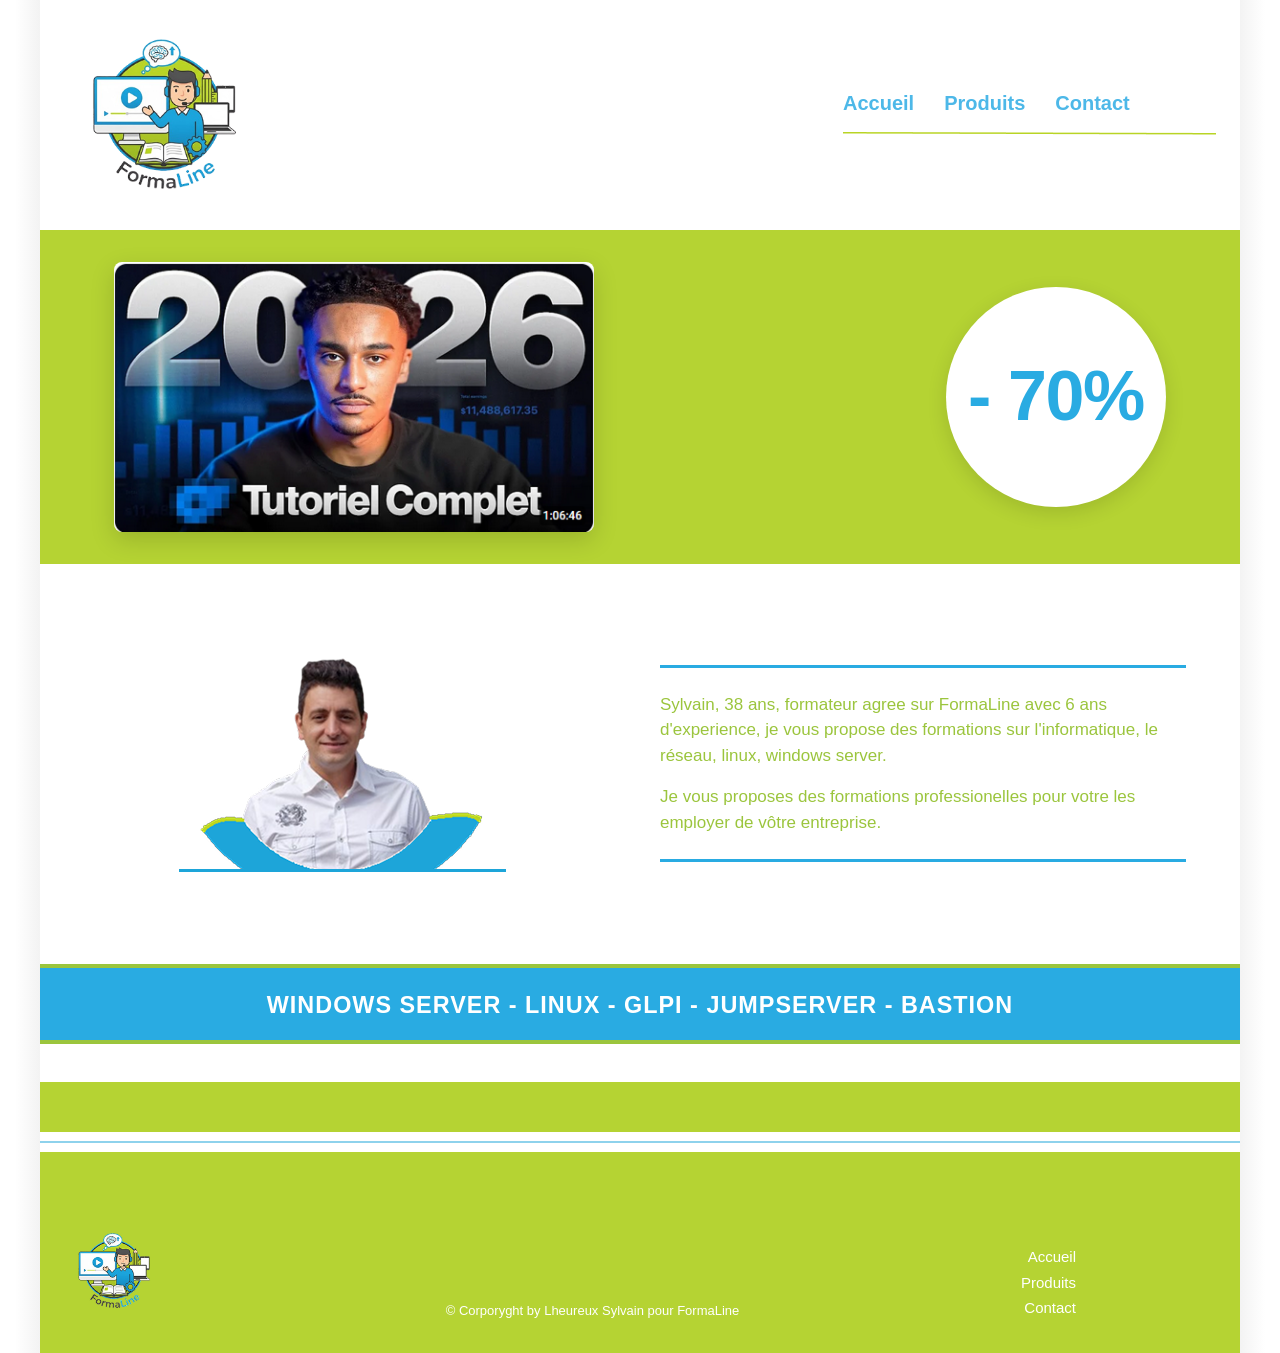
<file: index.html>
<!DOCTYPE html>
<html lang="fr">
  <head>
    <meta charset="UTF-8" />
    <meta name="viewport" content="width=device-width, initial-scale=1.0" />
    <title>FormaLine — Accueil</title>
    <link rel="stylesheet" href="css/acceuil.css" />
        <link rel="icon" type="image/x-icon" href="images/logo.ico" />
  </head>
  <body>
    <div class="page">
    <header class="entete-site">
      <a class="logo" href="acceuil.html"
        ><img src="images/logo.png" alt="FormaLine logo: cartoon instructor in blue shirt pointing at video player with open book, building, and brain icon, representing online learning platform"
      /></a>
      <nav aria-label="Navigation principale">
        <ul class="navigation">
          <li><a href="index.html">Accueil</a></li>
          <li><a href="produits.html">Produits</a></li>
          <li><a href="contact.html">Contact</a></li>
        </ul>
        <img id="line-39" src="images/Line-39.png" alt="Line-39"/>
      </nav>
    </header>

    <section class="promotion" aria-label="Promotion">
      <div class="promotion-interne">
        <div class="promotion-image">
          <img
            src="images/Capture d'écran 2026-03-11 143856 1.png"
            alt="Aperçu vidéo — Tutoriel complet 2026"
          />
        </div>
        <div class="promotion-contenu">
          <div class="cercle-promotion">
            <span>- 70%</span>
          </div>
        </div>
      </div>
    </section>

    <section class="apropos" aria-labelledby="titre-apropos">
      <h2 id="titre-apropos" class="cache-visuellement">Formateur</h2>
      <div class="conteneur-photo">
        <img
          src="images/image-removebg-preview 1.png"
          alt="Portrait du formateur Sylvain"
        />

      </div>
      <div class="texte-apropos">
        <p>
          Sylvain, 38 ans, formateur agree sur FormaLine avec 6 ans
          d'experience, je vous propose des formations sur l'informatique, le
          réseau, linux, windows server.
        </p>
        <p>
          Je vous proposes des formations professionelles pour votre les
          employer de vôtre entreprise.
        </p>
      </div>
    </section>

    <div class="barre-competences">
      <h3>Windows Server - Linux - GLPI - Jumpserver - Bastion</h3>
    </div>
<div class="space"></div>
    <footer class="pied-page">
      <img class="trait" src="images/trait2.png" alt="trait"/>
      <div class="pied-page-interne">
        <a id="marque-pied" class="marque-pied" href="acceuil.html"
          ><img src="images/logo-footer.png" alt="FormaLine"
        /></a>
                <p class="copyright-pied">
          © Corporyght by Lheureux Sylvain pour FormaLine
        </p>
        <ul class="navigation-pied">
          <li><a href="acceuil.html">Accueil</a></li>
          <li><a href="produits.html">Produits</a></li>
          <li><a href="contact.html">Contact</a></li>
        </ul>
      </div>
    </footer>
    </div>
  </body>
</html>
</file>
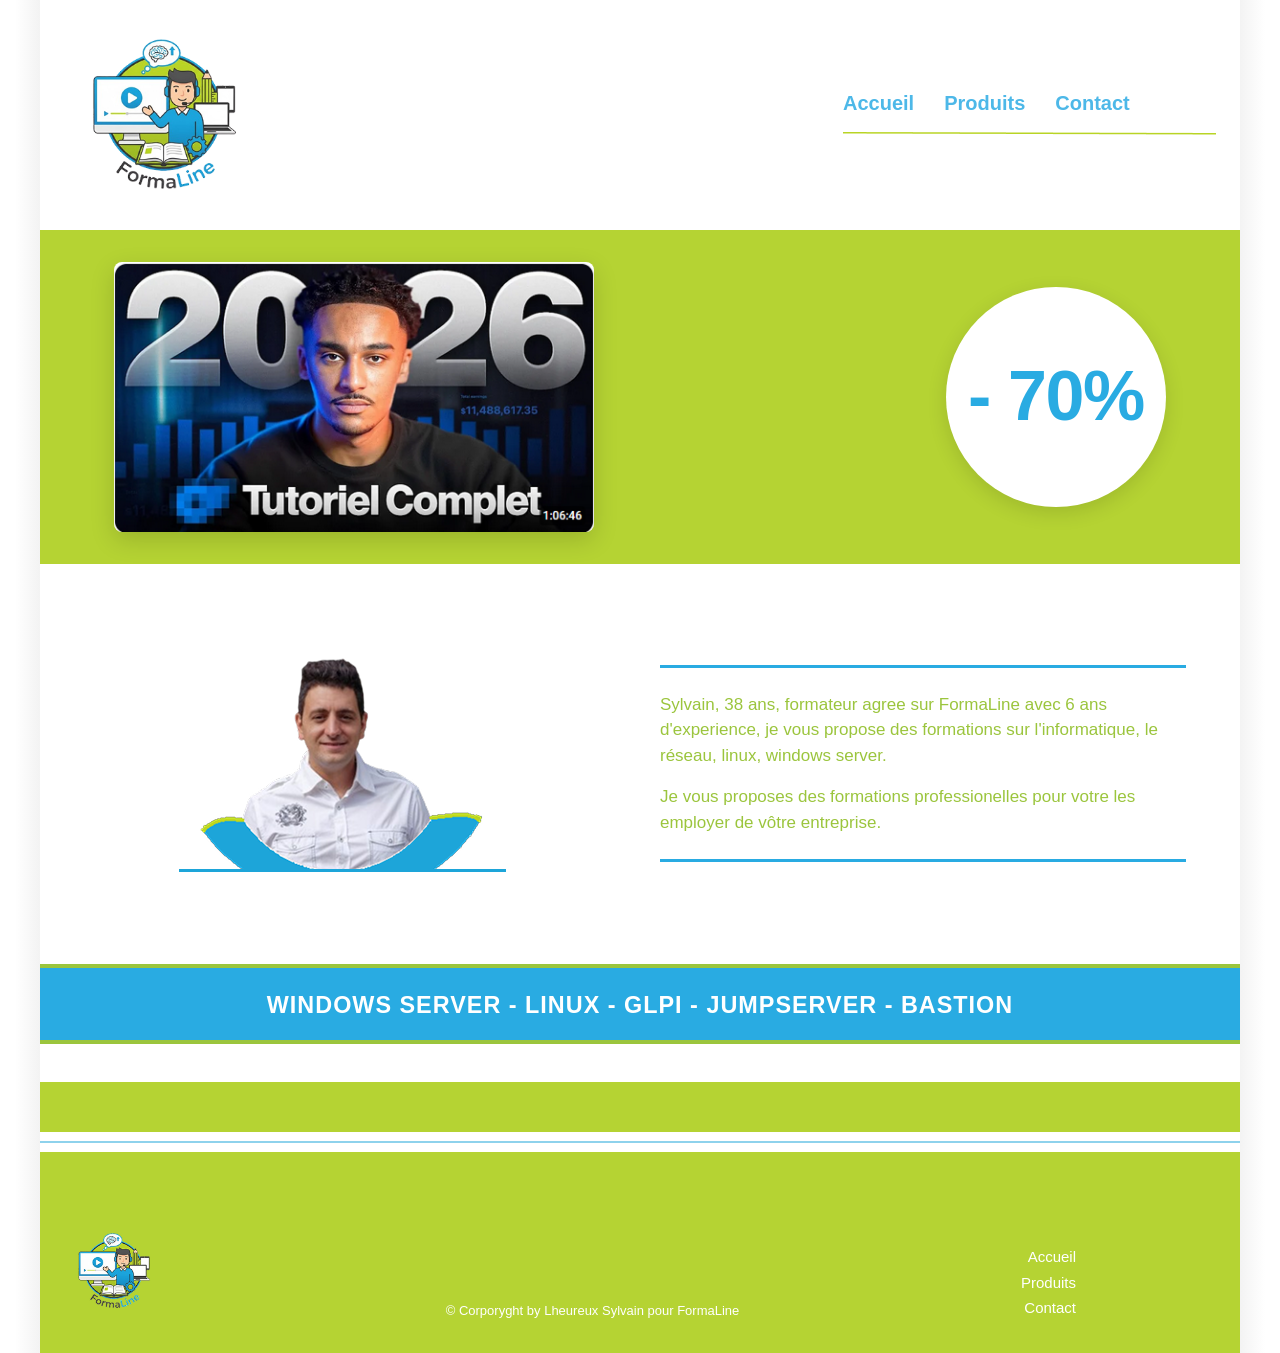
<file: acceuil.html>
<!DOCTYPE html>
<html lang="fr">
  <head>
    <meta charset="UTF-8" />
    <meta name="viewport" content="width=device-width, initial-scale=1.0" />
    <title>FormaLine — Accueil</title>
    <link rel="stylesheet" href="css/acceuil.css" />
        <link rel="icon" type="image/x-icon" href="images/logo.ico" />
  </head>
  <body>
    <div class="page">
    <header class="entete-site">
      <a class="logo" href="acceuil.html"
        ><img src="images/logo.png" alt="FormaLine logo: cartoon instructor in blue shirt pointing at video player with open book, building, and brain icon, representing online learning platform"
      /></a>
      <nav aria-label="Navigation principale">
        <ul class="navigation">
          <li><a href="acceuil.html">Accueil</a></li>
          <li><a href="produits.html">Produits</a></li>
          <li><a href="contact.html">Contact</a></li>
        </ul>
        <img id="line-39" src="images/Line-39.png" alt="Line-39"/>
      </nav>
    </header>

    <section class="promotion" aria-label="Promotion">
      <div class="promotion-interne">
        <div class="promotion-image">
          <img
            src="images/Capture d'écran 2026-03-11 143856 1.png"
            alt="Aperçu vidéo — Tutoriel complet 2026"
          />
        </div>
        <div class="promotion-contenu">
          <div class="cercle-promotion">
            <span>- 70%</span>
          </div>
        </div>
      </div>
    </section>

    <section class="apropos" aria-labelledby="titre-apropos">
      <h2 id="titre-apropos" class="cache-visuellement">Formateur</h2>
      <div class="conteneur-photo">
        <img
          src="images/image-removebg-preview 1.png"
          alt="Portrait du formateur Sylvain"
        />

      </div>
      <div class="texte-apropos">
        <p>
          Sylvain, 38 ans, formateur agree sur FormaLine avec 6 ans
          d'experience, je vous propose des formations sur l'informatique, le
          réseau, linux, windows server.
        </p>
        <p>
          Je vous proposes des formations professionelles pour votre les
          employer de vôtre entreprise.
        </p>
      </div>
    </section>

    <div class="barre-competences">
      <h3>Windows Server - Linux - GLPI - Jumpserver - Bastion</h3>
    </div>
<div class="space"></div>
    <footer class="pied-page">
      <img class="trait" src="images/trait2.png" alt="trait"/>
      <div class="pied-page-interne">
        <a class="marque-pied" href="acceuil.html"
          ><img src="images/logo-footer.png" alt="FormaLine"
        /></a>
                <p class="copyright-pied">
          © Corporyght by Lheureux Sylvain pour FormaLine
        </p>
        <ul class="navigation-pied">
          <li><a href="acceuil.html">Accueil</a></li>
          <li><a href="produits.html">Produits</a></li>
          <li><a href="contact.html">Contact</a></li>
        </ul>
      </div>
    </footer>
    </div>
  </body>
</html>
</file>
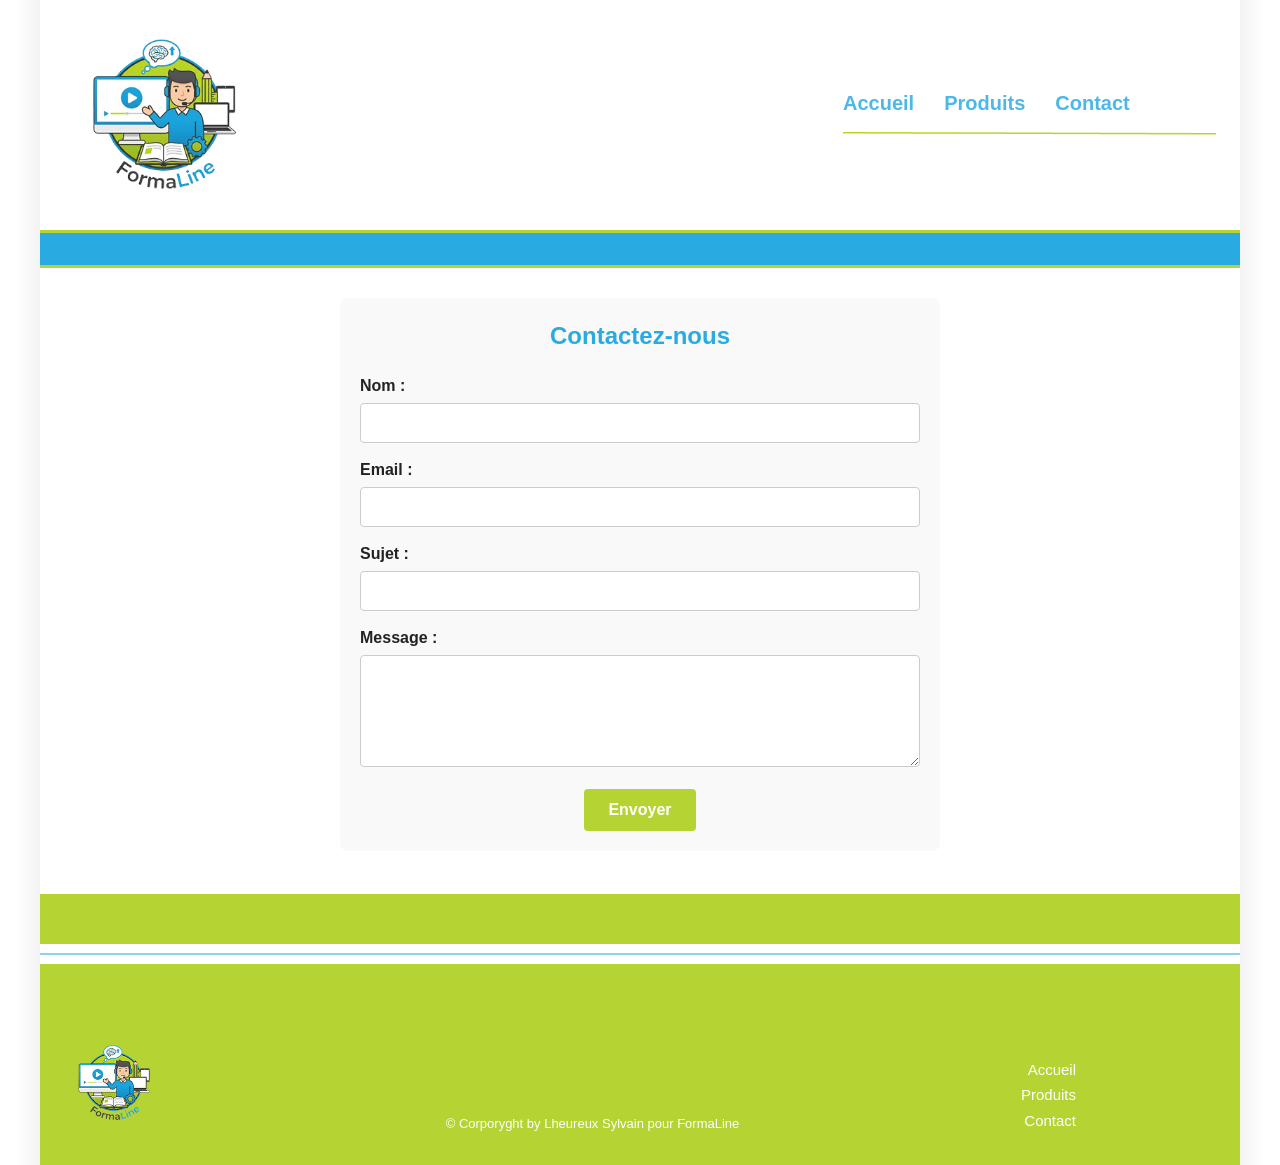
<file: contact.html>
<!DOCTYPE html>
<html lang="fr">
  <head>
    <meta charset="UTF-8" />
    <meta name="viewport" content="width=device-width, initial-scale=1.0" />
    <title>FormaLine — Contact</title>
    <link rel="stylesheet" href="css/contact.css" />
        <link rel="icon" type="image/x-icon" href="images/logo.ico" />
  </head>
  <body>
    <div class="page">
      <header class="entete-site">
        <a class="logo" href="acceuil.html"
        ><img src="images/logo.png" alt="FormaLine"
      /></a>
      <nav aria-label="Navigation principale">
        <ul class="navigation">
          <li><a href="index.html">Accueil</a></li>
          <li><a href="produits.html">Produits</a></li>
          <li><a href="contact.html">Contact</a></li>
        </ul>
        <img id="line-39" src="images/Line-39.png" alt="Line-39"/>
      </nav>
      </header>

      <div class="separateur" aria-hidden="true">
        <div class="separateur-bleu"></div>
      </div>

      <main class="contenu-principal">
        <form class="formulaire-contact" action="contact2.html" method="get">
          <h2>Contactez-nous</h2>
          <div class="champ-formulaire">
            <label for="nom">Nom :</label>
            <input type="text" id="nom" name="nom" required>
          </div>
          <div class="champ-formulaire">
            <label for="email">Email :</label>
            <input type="email" id="email" name="email" required>
          </div>
          <div class="champ-formulaire">
            <label for="sujet">Sujet :</label>
            <input type="text" id="sujet" name="sujet" required>
          </div>
          <div class="champ-formulaire">
            <label for="message">Message :</label>
            <textarea id="message" name="message" rows="5" required></textarea>
          </div>
          <button type="submit"  class="btn-envoyer">Envoyer</button>
        </form>
      </main>
      <div class="separateur" aria-hidden="true">
      </div>

    <footer class="pied-page">
      <img class="trait" src="images/trait2.png" alt="trait"/>
      <div class="pied-page-interne">
        <a class="marque-pied" href="acceuil.html"
          ><img src="images/logo-footer.png" alt="FormaLine"
        /></a>
                <p class="copyright-pied">
          © Corporyght by Lheureux Sylvain pour FormaLine
        </p>
        <ul class="navigation-pied">
          <li><a href="acceuil.html">Accueil</a></li>
          <li><a href="produits.html">Produits</a></li>
          <li><a href="contact.html">Contact</a></li>
        </ul>
      </div>
    </footer>
    </div>
  </body>
</html>
</file>
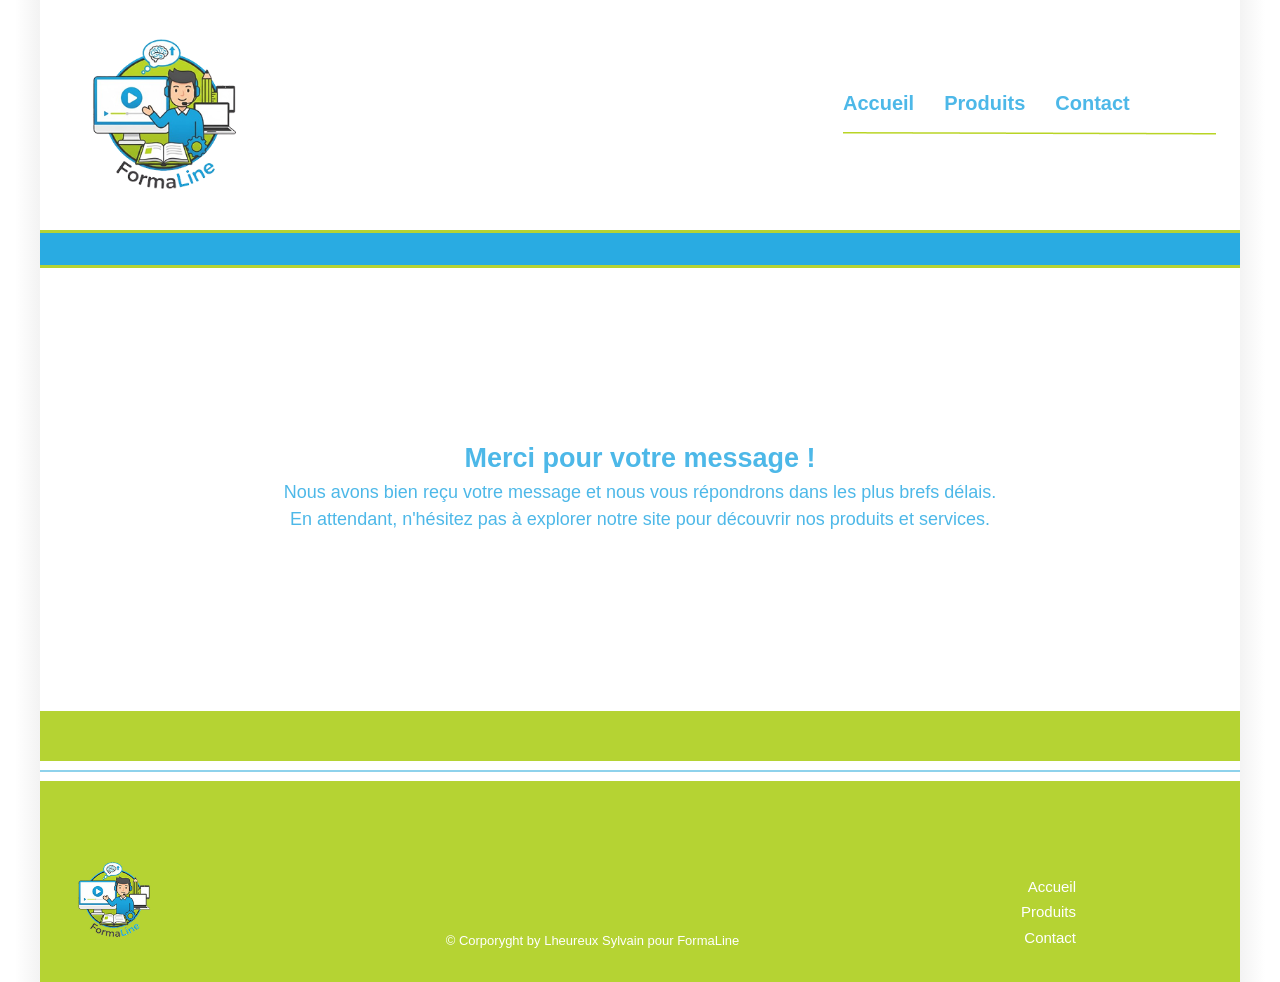
<file: contact2.html>
<!DOCTYPE html>
<html lang="fr">
  <head>
    <meta charset="UTF-8" />
    <meta name="viewport" content="width=device-width, initial-scale=1.0" />
    <title>FormaLine — Contact</title>
    <link rel="stylesheet" href="css/contact2.css" />
    <link rel="icon" type="image/x-icon" href="images/logo.ico" />
  </head>
  <body>
    <div class="page">
      <header class="entete-site">
        <a class="logo" href="acceuil.html"
        ><img src="images/logo.png" alt="FormaLine"
      /></a>
      <nav aria-label="Navigation principale">
        <ul class="navigation">
          <li><a href="index.html">Accueil</a></li>
          <li><a href="produits.html">Produits</a></li>
          <li><a href="contact.html">Contact</a></li>
        </ul>
        <img id="line-39" src="images/Line-39.png" alt="Line-39"/>
      </nav>
      </header>

      <div class="separateur" aria-hidden="true">
        <div class="separateur-bleu"></div>
      </div>

      <main class="contenu-principal">
        <div class="message-confirmation">
        <h2>Merci pour votre message !</h2>
        <p>Nous avons bien reçu votre message et nous vous répondrons dans les plus brefs délais.</p>
        <p>En attendant, n'hésitez pas à explorer notre site pour découvrir nos produits et services.</p>
      </main>
    
      <div class="separateur" aria-hidden="true">
      </div>

    <footer class="pied-page">
      <img class="trait" src="images/trait2.png" alt="trait"/>
      <div class="pied-page-interne">
        <a class="marque-pied" href="acceuil.html"
          ><img src="images/logo-footer.png" alt="FormaLine"
        /></a>
                <p class="copyright-pied">
          © Corporyght by Lheureux Sylvain pour FormaLine
        </p>
        <ul class="navigation-pied">
          <li><a href="acceuil.html">Accueil</a></li>
          <li><a href="produits.html">Produits</a></li>
          <li><a href="contact.html">Contact</a></li>
        </ul>
      </div>
    </footer>
    </div>
  </body>
</html>
</file>
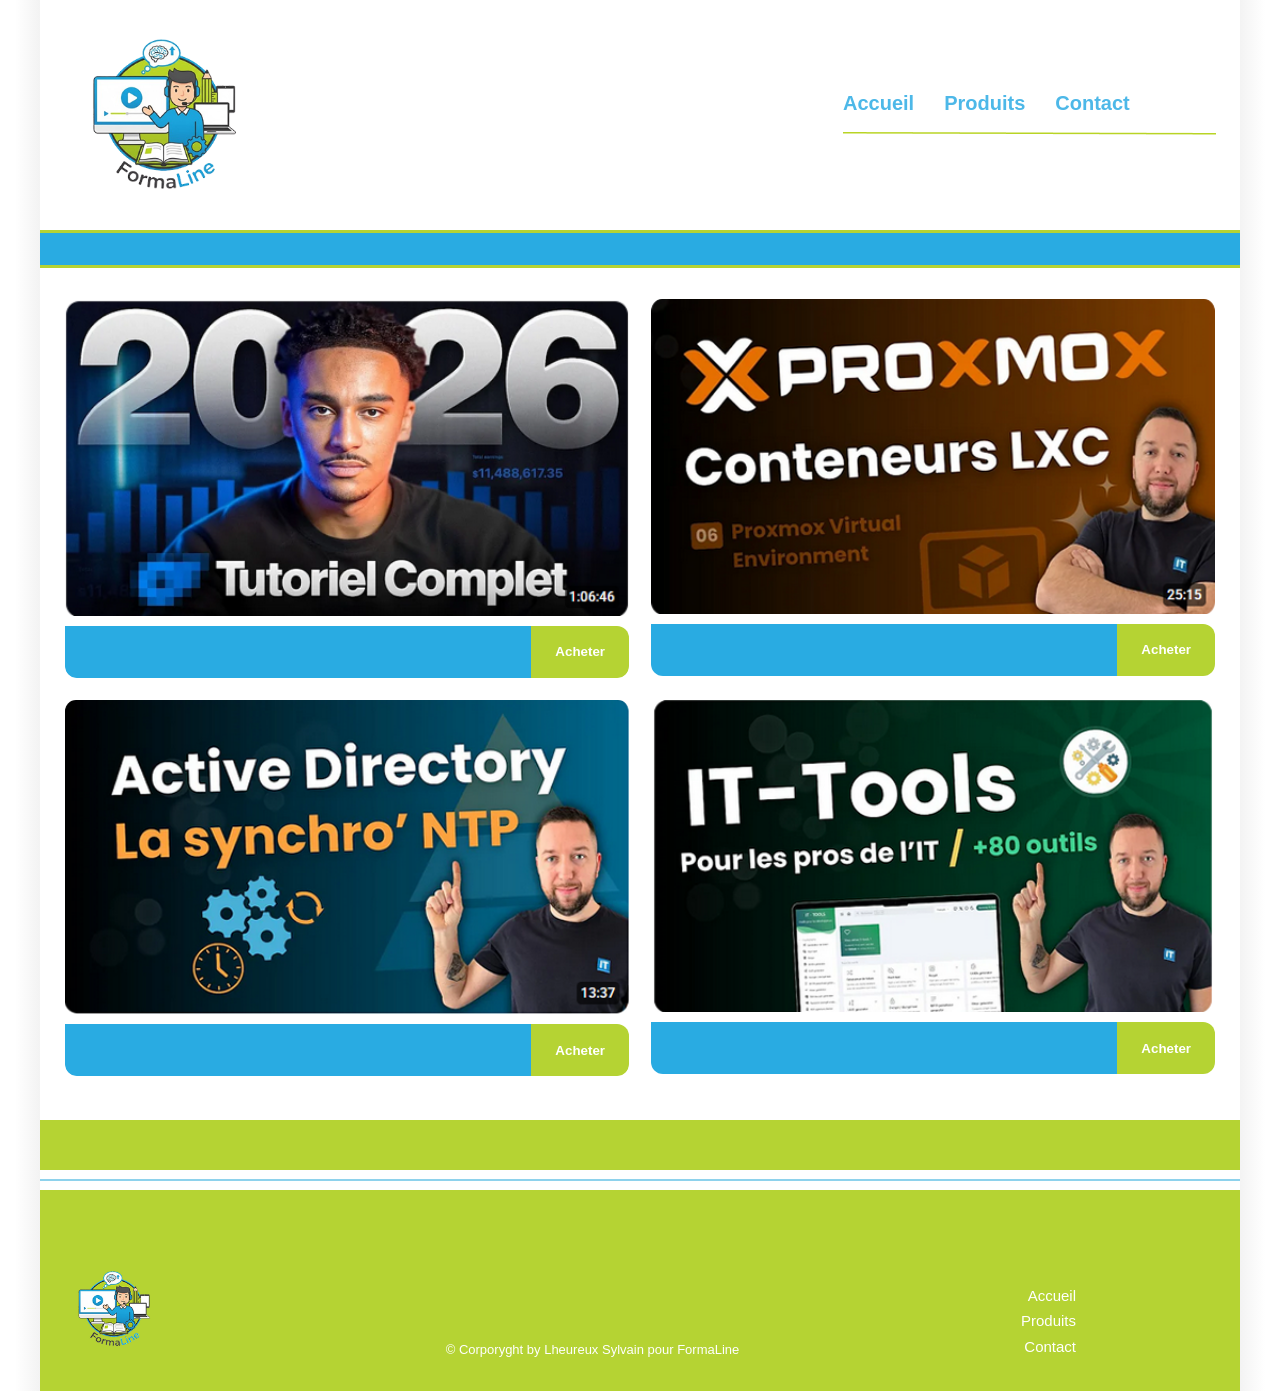
<file: produits.html>
﻿<!DOCTYPE html>
<html lang="fr">
  <head>
    <meta charset="UTF-8" />
    <meta name="viewport" content="width=device-width, initial-scale=1.0" />
    <title>FormaLine — Produits</title>
    <link rel="stylesheet" href="css/produits.css" />
        <link rel="icon" type="image/x-icon" href="images/logo.ico" />
  </head>
  <body>
    <div class="page">
      <header class="entete-site">
        <a class="logo" href="acceuil.html">
          <img src="images/logo.png" alt="FormaLine" />
    </a>
      <nav aria-label="Navigation principale">
        <ul class="navigation">
          <li><a href="index.html">Accueil</a></li>
          <li><a href="produits.html">Produits</a></li>
          <li><a href="contact.html">Contact</a></li>
        </ul>
        <img id="line-39" src="images/Line-39.png" alt="Line-39" />
      </nav>
      </header>

      <div class="separateur" aria-hidden="true">
        <div class="separateur-bleu"></div>
      </div>

      <main class="contenu-principal">
        <div class="grille-produits">
          <article class="carte-produit">
            <div class="image-produit">
              <img
                src="images/Capture d'écran 2026-03-11 143856 1.png"
                alt="Formation — Tutoriel complet 2026"
              />
            </div>
            <div class="barre-carte">
              <div class="barre-bleue" aria-hidden="true"></div>
              <button type="button" class="btn-acheter">Acheter</button>
            </div>
          </article>

          <article class="carte-produit">
            <div class="image-produit">
              <img
                src="images/Capture d'écran 2026-03-11 162501 1.png"
                alt="Formation — Proxmox conteneurs LXC"
              />
            </div>
              <div class="barre-carte">
              <div class="barre-bleue" aria-hidden="true"></div>
              <button type="button" class="btn-acheter">Acheter</button>
            </div>
          </article>
        

          <article class="carte-produit">
            <div class="image-produit">
              <img
                src="images/image 2.png"
                alt="Formation — Active Directory et synchronisation NTP"
              />
            </div>
            <div class="barre-carte">
              <div class="barre-bleue" aria-hidden="true"></div>
              <button type="button" class="btn-acheter">Acheter</button>
            </div>
          </article>

          <article class="carte-produit">
            <div class="image-produit">
              <img
                src="images/image 3.png"
                alt="Formation — IT-Tools"
              />
            </div>
            <div class="barre-carte">
              <div class="barre-bleue" aria-hidden="true"></div>
              <button type="button" class="btn-acheter">Acheter</button>
            </div>
          </article>
        </div>
      </main>

      <div class="separateur" aria-hidden="true">
      </div>

    <footer class="pied-page">
      <img class="trait" src="images/trait2.png" alt="trait"/>
      <div class="pied-page-interne">
        <a class="marque-pied" href="acceuil.html"
          ><img src="images/logo-footer.png" alt="FormaLine"
        /></a>
                <p class="copyright-pied">
          © Corporyght by Lheureux Sylvain pour FormaLine
        </p>
        <ul class="navigation-pied">
          <li><a href="acceuil.html">Accueil</a></li>
          <li><a href="produits.html">Produits</a></li>
          <li><a href="contact.html">Contact</a></li>
        </ul>
      </div>
    </footer>
    </div>
  </body>
</html>
</file>
<file: css/acceuil.css>
/* FormaLine — Page d'accueil */

* {
    margin: 0;
    padding: 0;
    box-sizing: border-box;
}

.cache-visuellement {
  position: absolute;
  width: 1px;
  height: 1px;
  padding: 0;
  margin: -1px;
  overflow: hidden;
  clip: rect(0, 0, 0, 0);
  white-space: nowrap;
  border: 0;
}

body {
  margin: 0;
  font-family: "Segoe UI", Roboto, Helvetica, Arial, sans-serif;
  color: #222;
  background: #ffffff;
  line-height: 1.5;
  width: 100%;
  position: relative;
}


.page {
  max-width: 1200px;
  margin: 0 auto;
  background: white;
  position: relative;
}

/* Dégradé vers l’extérieur à gauche */
.page::before {
  content: "";
  position: absolute;
  top: 0;
  left: -25px;     /* dépasse vers l’extérieur */
  width: 25px;     /* largeur du dégradé */
  height: 100%;
  background: linear-gradient(to left, rgba(207, 207, 207, 0.25), transparent);
  pointer-events: none;
}

/* Dégradé vers l’extérieur à droite */
.page::after {
  content: "";
  position: absolute;
  top: 0;
  right: -25px;    /* dépasse vers l’extérieur */
  width: 25px;
  height: 100%;
  background: linear-gradient(to right, rgba(207, 207, 207, 0.25), transparent);
  pointer-events: none;
}

a {
  color: #4db8e8;
  text-decoration: none;
}

a:hover {
  text-decoration: underline;
}

.entete-site {
  max-width: 100%;
  margin: 0 auto;
  padding: 15px 24px;
  display: flex;
  align-items: center;
  justify-content: space-between;
  flex-wrap: wrap;
  gap: 15px;
}

.logo img { width: 200px; height: auto; display: block; }

.navigation { display: flex; gap: 30px; list-style: none; }

.navigation a { font-size: 20px; font-weight: 600; padding-bottom: 6px; }


.promotion {
  background: #b5d333;
  height: auto;

}

.promotion-interne {
  max-width: 1100px;
  margin: 0 auto;
  padding: 32px 24px;
  display: flex;
  align-items: center;
  justify-content: space-between;
  gap: 32px;
  flex-wrap: wrap;
}

.promotion-image {
  flex: 1 1 380px;
  max-width: 480px;
  border-radius: 8px;
  overflow: hidden;
  box-shadow: 0 8px 24px rgba(0, 0, 0, 0.15);
}

.promotion-image img {
  display: block;
  width: 100%;
  height: auto;
  vertical-align: middle;
}

.promotion-contenu {
  flex: 0 0 auto;
  display: flex;
  align-items: center;
  justify-content: center;
}

.cercle-promotion {
  width: 220px;
  height: 220px;
  border-radius: 50%;
  background: #ffffff;
  display: flex;
  align-items: center;
  justify-content: center;
  box-shadow: 0 6px 20px rgba(0, 0, 0, 0.12);
}

.cercle-promotion span {
  font-size: 70px;
  font-weight: 800;
  color: #29abe2;
  letter-spacing: -0.02em;
}

.apropos {
  max-width:100%;
  height: 400px;
  margin: 0 auto;
  padding: 48px 24px;
  display: grid;
  background: #ffffff;
  grid-template-columns: 1fr 1fr;
  gap: 40px;
  align-items: center;
}

@media (max-width: 768px) {
  .apropos {
    grid-template-columns: 1fr;
  }
}

.conteneur-photo {
  position: relative;
  border-radius: 12px 12px 0 0;
  overflow: hidden;
  max-width: 420px;
  margin: 0 auto;
}

.conteneur-photo img {
  display: block;
  width: 100%;
  height: auto;
  vertical-align:middle;
}

.vague-photo {
  display: block;
  width: 100%;
  height: 48px;
  margin-top: -2px;
}

.texte-apropos {
  border-top: 3px solid #29abe2;
  border-bottom: 3px solid #29abe2;
  padding: 24px 0;
  margin-right: 30px;
}

.texte-apropos p {
  margin: 0 0 16px;
  color: #9bc53d;
  font-size: 17px;
}

.texte-apropos p:last-child {
  margin-bottom: 0;
}

.barre-competences {
  background: #29abe2;
  color: #ffffff;
  height: 80px;
  align-items: center;
  text-align: center;
  font-weight: 700;
  font-size: 20px;
  letter-spacing: 1px;
  padding: 16px 24px;
  text-transform: uppercase;
  border-top: #9bc53d 4px solid;
  border-bottom: #9bc53d 4px solid;
}
.barre-competences h3 {
  margin: 4px;
}
.space {
  height: 35px;
}
.pied-page {
  background: #b5d333;
  border-top: 3px solid #ffffff;
  margin-top: 0;
}

.trait {
  width: 100%;
  height: 20px;
  margin-top: 50px;
}
.pied-page-interne {
  max-width: 100%;
  margin: 0 auto;
  padding: 32px 24px;
  margin-top: 30px;
  display: flex;
  align-items: flex-end;
  justify-content: space-between;
  gap: 24px;
  flex-wrap: wrap;
}

.marque-pied img {
  width: 100px;
  height: auto;
  display: block;
}

.copyright-pied {
  flex: 1 1 auto;
  text-align: center;
  color: #ffffff;
  font-size: 13px;
  margin: 0;
  min-width: 200px;
}

.navigation-pied {
  list-style: none;
  margin: 0;
  padding: 0;
  text-align: right;
}

.navigation-pied a {
  color: #ffffff;
  display: block;
  font-size: 15px;
  line-height: 1.7;
  margin-right: 140px;
}

.navigation-pied a:hover {
  color: #ffffff;
  text-decoration: underline;
  text-align: center;
}
</file>
<file: css/contact.css>
/* FormaLine — Page contact (simplifié, classes FR, px) */
* { box-sizing: border-box; margin: 0; padding: 0; }

.cache-visuellement {
  position: absolute;
  width: 1px;
  height: 1px;
  padding: 0;
  margin: -1px;
  overflow: hidden;
  clip: rect(0, 0, 0, 0);
  white-space: nowrap;
  border: 0;
}

body {
  margin: 0;
  font-family: "Segoe UI", Roboto, Helvetica, Arial, sans-serif;
  color: #222;
  background: #ffffff;
  line-height: 1.5;
   width: 100%;
  position: relative;
}

.page {
  max-width: 1200px;
  margin: 0 auto;
  background: #ffffff;
  position: relative;
}

.page::before {
  content: "";
  position: absolute;
  top: 0;
  left: -25px;
  width: 25px;
  height: 100%;
  background: linear-gradient(to left, rgba(207, 207, 207, 0.25), transparent);
  pointer-events: none;
}

.page::after {
  content: "";
  position: absolute;
  top: 0;
  right: -25px;
  width: 25px;
  height: 100%;
  background: linear-gradient(to right, rgba(207, 207, 207, 0.25), transparent);
  pointer-events: none;
}

a { color: #4db8e8; text-decoration: none; }
a:hover { text-decoration: underline; }

.entete-site {
  max-width: 100%;
  margin: 0 auto;
  padding: 15px 24px;
  display: flex;
  align-items: center;
  justify-content: space-between;
  flex-wrap: wrap;
  gap: 15px;
}

.logo img { width: 200px; height: auto; display: block; }

.navigation { display: flex; gap: 30px; list-style: none; }

.navigation a { font-size: 20px; font-weight: 600; padding-bottom: 6px; }

.navigation a.actif { border-bottom: 3px solid #b5d333; color: #29abe2; }

.separateur-bleu { 
  width: 100%; 
  height: 38px; 
  background: #29abe2; 
  border-top:#b5d333 3px solid;
  border-bottom: #b5d333 3px solid;
}

.separateur-vert { width: 100%; height: 5px; background: #b5d333; }

.contenu-principal { max-width: 1500px; margin: 0 auto; padding: 30px 24px 40px; }

.grille-produits {
  display: grid;
  grid-template-columns: repeat(2, 1fr);
  gap: 20px;
}

@media (max-width: 960px) {
  .grille-produits { grid-template-columns: 1fr; }
}

.carte-produit {
  display: flex;
  flex-direction: column;
  border: 1px solid #ffffff;
  border-radius: 12px;
  overflow: hidden;

}

.carte-produit img { width: 100%; height: auto; display: block; }

.barre-carte { 
  display: flex; 
  min-height: 52px; 
  margin-top: 10px;
}

.barre-bleue { flex: 1; background: #29abe2; border-radius: 0 0 0 12px; }

.btn-acheter {
  background: #b5d333;
  color: #fff;
  border: none;
  font-weight: 700;
  padding: 0 24px;
  border-radius: 0 12px 12px 0;
  cursor: pointer;
}

.btn-acheter:hover { filter: brightness(1.05); }

.pied-page {
  background: #b5d333;
  border-top: 3px solid #ffffff;
  margin-top: 0;
}

.trait {
  width: 100%;
  height: 20px;
  margin-top: 50px;
}
.pied-page-interne {
  max-width: 100%;
  margin: 0 auto;
  padding: 32px 24px;
  margin-top: 30px;
  display: flex;
  align-items: flex-end;
  justify-content: space-between;
  gap: 24px;
  flex-wrap: wrap;
}

.marque-pied img {
  width: 100px;
  height: auto;
  display: block;
}

.copyright-pied {
  flex: 1 1 auto;
  text-align: center;
  color: #ffffff;
  font-size: 13px;
  margin: 0;
  min-width: 200px;
}

.navigation-pied {
  list-style: none;
  margin: 0;
  padding: 0;
  text-align: right;
}

.navigation-pied a {
  color: #ffffff;
  display: block;
  font-size: 15px;
  line-height: 1.7;
  margin-right: 140px;
}

.navigation-pied a:hover {
  color: #ffffff;
  text-decoration: underline;
  text-align: center;
}

/* Styles pour le formulaire de contact */
.formulaire-contact {
  max-width: 600px;
  margin: 0 auto;
  padding: 20px;
  background: #f9f9f9;
  border-radius: 8px;
}

.formulaire-contact h2 {
  text-align: center;
  margin-bottom: 20px;
  color: #29abe2;
}


.champ-formulaire {
  margin-bottom: 15px;
}

.champ-formulaire label {
  display: block;
  margin-bottom: 5px;
  font-weight: bold;
  color: #222;
}

.champ-formulaire input,
.champ-formulaire textarea {
  width: 100%;
  padding: 10px;
  border: 1px solid #ccc;
  border-radius: 4px;
  font-family: inherit;
  font-size: 16px;
}

.champ-formulaire textarea {
  resize: vertical;
  min-height: 100px;
}

.btn-envoyer {
  background: #b5d333;
  color: #fff;
  border: none;
  font-weight: 700;
  padding: 12px 24px;
  border-radius: 4px;
  cursor: pointer;
  font-size: 16px;
  display: block;
  margin: 0 auto;
}

.btn-envoyer:hover {
  filter: brightness(1.05);
}
</file>
<file: css/contact2.css>
/* FormaLine — Page contact (simplifié, classes FR, px) */
* { box-sizing: border-box; margin: 0; padding: 0; }

.cache-visuellement {
  position: absolute;
  width: 1px;
  height: 1px;
  padding: 0;
  margin: -1px;
  overflow: hidden;
  clip: rect(0, 0, 0, 0);
  white-space: nowrap;
  border: 0;
}

body {
  margin: 0;
  font-family: "Segoe UI", Roboto, Helvetica, Arial, sans-serif;
  color: #222;
  background: #ffffff;
  line-height: 1.5;
   width: 100%;
  position: relative;
}

.page {
  max-width: 1200px;
  margin: 0 auto;
  background: #ffffff;
  position: relative;
}

.page::before {
  content: "";
  position: absolute;
  top: 0;
  left: -25px;
  width: 25px;
  height: 100%;
  background: linear-gradient(to left, rgba(207, 207, 207, 0.25), transparent);
  pointer-events: none;
}

.page::after {
  content: "";
  position: absolute;
  top: 0;
  right: -25px;
  width: 25px;
  height: 100%;
  background: linear-gradient(to right, rgba(207, 207, 207, 0.25), transparent);
  pointer-events: none;
}

a { color: #4db8e8; text-decoration: none; }
a:hover { text-decoration: underline; }

.entete-site {
  max-width: 100%;
  margin: 0 auto;
  padding: 15px 24px;
  display: flex;
  align-items: center;
  justify-content: space-between;
  flex-wrap: wrap;
  gap: 15px;
}

.logo img { width: 200px; height: auto; display: block; }

.navigation { display: flex; gap: 30px; list-style: none; }

.navigation a { font-size: 20px; font-weight: 600; padding-bottom: 6px; }

.navigation a.actif { border-bottom: 3px solid #b5d333; color: #29abe2; }

.separateur-bleu { 
  width: 100%; 
  height: 38px; 
  background: #29abe2; 
  border-top:#b5d333 3px solid;
  border-bottom: #b5d333 3px solid;
}

.separateur-vert { width: 100%; height: 5px; background: #b5d333; }

.contenu-principal { max-width: 1500px; 
  margin: 0 auto;
  padding: 150px 24px 40px; }

.grille-produits {
  display: grid;
  grid-template-columns: repeat(2, 1fr);
  gap: 20px;
}

@media (max-width: 960px) {
  .grille-produits { grid-template-columns: 1fr; }
}

.carte-produit {
  display: flex;
  flex-direction: column;
  border: 1px solid #ffffff;
  border-radius: 12px;
  overflow: hidden;

}

.carte-produit img { width: 100%; height: auto; display: block; }

.barre-carte { 
  display: flex; 
  min-height: 52px; 
  margin-top: 10px;
}

.barre-bleue { flex: 1; background: #29abe2; border-radius: 0 0 0 12px; }

.btn-acheter {
  background: #b5d333;
  color: #fff;
  border: none;
  font-weight: 700;
  padding: 0 24px;
  border-radius: 0 12px 12px 0;
  cursor: pointer;
}

.btn-acheter:hover { filter: brightness(1.05); }

.pied-page {
  background: #b5d333;
  border-top: 3px solid #ffffff;
  margin-top: 0;
}

.trait {
  width: 100%;
  height: 20px;
  margin-top: 50px;
}
.pied-page-interne {
  max-width: 100%;
  margin: 0 auto;
  padding: 32px 24px;
  margin-top: 30px;
  display: flex;
  align-items: flex-end;
  justify-content: space-between;
  gap: 24px;
  flex-wrap: wrap;
}

.marque-pied img {
  width: 100px;
  height: auto;
  display: block;
}

.copyright-pied {
  flex: 1 1 auto;
  text-align: center;
  color: #ffffff;
  font-size: 13px;
  margin: 0;
  min-width: 200px;
}

.navigation-pied {
  list-style: none;
  margin: 0;
  padding: 0;
  text-align: right;
}

.navigation-pied a {
  color: #ffffff;
  display: block;
  font-size: 15px;
  line-height: 1.7;
  margin-right: 140px;
}

.navigation-pied a:hover {
  color: #ffffff;
  text-decoration: underline;
  text-align: center;
}

/* Styles pour le formulaire de contact */
.formulaire-contact {
  max-width: 600px;
  margin: 0 auto;
  padding: 20px;
  background: #f9f9f9;
  border-radius: 8px;
}

.formulaire-contact h2 {
  text-align: center;
  margin-bottom: 20px;
  color: #29abe2;
}

.message-confirmation {
    align-items: center;
  text-align: center;
  margin-top: 20px;
  color: #4db8e8;
  font-size: 18px;
  height: 230px;
}

.champ-formulaire {
  margin-bottom: 15px;
}

.champ-formulaire label {
  display: block;
  margin-bottom: 5px;
  font-weight: bold;
  color: #222;
}

.champ-formulaire input,
.champ-formulaire textarea {
  width: 100%;
  padding: 10px;
  border: 1px solid #ccc;
  border-radius: 4px;
  font-family: inherit;
  font-size: 16px;
}

.champ-formulaire textarea {
  resize: vertical;
  min-height: 100px;
}

.btn-envoyer {
  background: #b5d333;
  color: #fff;
  border: none;
  font-weight: 700;
  padding: 12px 24px;
  border-radius: 4px;
  cursor: pointer;
  font-size: 16px;
  display: block;
  margin: 0 auto;
}

.btn-envoyer:hover {
  filter: brightness(1.05);
}
</file>
<file: css/produits.css>
﻿/* FormaLine — Page produits (simplifié, classes FR, px) */
* { box-sizing: border-box; margin: 0; padding: 0; }

.cache-visuellement {
  position: absolute;
  width: 1px;
  height: 1px;
  padding: 0;
  margin: -1px;
  overflow: hidden;
  clip: rect(0, 0, 0, 0);
  white-space: nowrap;
  border: 0;
}

body {
  margin: 0;
  font-family: "Segoe UI", Roboto, Helvetica, Arial, sans-serif;
  color: #222;
  background: #ffffff;
  line-height: 1.5;
   width: 100%;
  position: relative;
}

.page {
  max-width: 1200px;
  margin: 0 auto;
  background: #ffffff;
  position: relative;
}

.page::before {
  content: "";
  position: absolute;
  top: 0;
  left: -25px;
  width: 25px;
  height: 100%;
  background: linear-gradient(to left, rgba(207, 207, 207, 0.25), transparent);
  pointer-events: none;
}

.page::after {
  content: "";
  position: absolute;
  top: 0;
  right: -25px;
  width: 25px;
  height: 100%;
  background: linear-gradient(to right, rgba(207, 207, 207, 0.25), transparent);
  pointer-events: none;
}

a { color: #4db8e8; text-decoration: none; }
a:hover { text-decoration: underline; }

.entete-site {
  max-width: 100%;
  margin: 0 auto;
  padding: 15px 24px;
  display: flex;
  align-items: center;
  justify-content: space-between;
  flex-wrap: wrap;
  gap: 15px;
}

.logo img { width: 200px; height: auto; display: block; }

.navigation { display: flex; gap: 30px; list-style: none; }

.navigation a { font-size: 20px; font-weight: 600; padding-bottom: 6px; }

.navigation a.actif { border-bottom: 3px solid #b5d333; color: #29abe2; }

.separateur-bleu { 
  width: 100%; 
  height: 38px; 
  background: #29abe2; 
  border-top:#b5d333 3px solid;
  border-bottom: #b5d333 3px solid;
}

.separateur-vert { width: 100%; height: 5px; background: #b5d333; }

.contenu-principal { max-width: 1500px; margin: 0 auto; padding: 30px 24px 40px; }

.grille-produits {
  display: grid;
  grid-template-columns: repeat(2, 1fr);
  gap: 20px;
}

@media (max-width: 960px) {
  .grille-produits { grid-template-columns: 1fr; }
}

.carte-produit {
  display: flex;
  flex-direction: column;
  border: 1px solid #ffffff;
  border-radius: 12px;
  overflow: hidden;

}

.carte-produit img { width: 100%; height: auto; display: block; }

.barre-carte { 
  display: flex; 
  min-height: 52px; 
  margin-top: 10px;
}

.barre-bleue { flex: 1; background: #29abe2; border-radius: 0 0 0 12px; }

.btn-acheter {
  background: #b5d333;
  color: #fff;
  border: none;
  font-weight: 700;
  padding: 0 24px;
  border-radius: 0 12px 12px 0;
  cursor: pointer;
}

.btn-acheter:hover { filter: brightness(1.05); }

.pied-page {
  background: #b5d333;
  border-top: 3px solid #ffffff;
  margin-top: 0;
}

.trait {
  width: 100%;
  height: 20px;
  margin-top: 50px;
}
.pied-page-interne {
  max-width: 100%;
  margin: 0 auto;
  padding: 32px 24px;
  margin-top: 30px;
  display: flex;
  align-items: flex-end;
  justify-content: space-between;
  gap: 24px;
  flex-wrap: wrap;
}

.marque-pied img {
  width: 100px;
  height: auto;
  display: block;
}

.copyright-pied {
  flex: 1 1 auto;
  text-align: center;
  color: #ffffff;
  font-size: 13px;
  margin: 0;
  min-width: 200px;
}

.navigation-pied {
  list-style: none;
  margin: 0;
  padding: 0;
  text-align: right;
}

.navigation-pied a {
  color: #ffffff;
  display: block;
  font-size: 15px;
  line-height: 1.7;
  margin-right: 140px;
}

.navigation-pied a:hover {
  color: #ffffff;
  text-decoration: underline;
  text-align: center;
}

/* Styles pour le formulaire de contact */
.formulaire-contact {
  max-width: 600px;
  margin: 0 auto;
  padding: 20px;
  background: #f9f9f9;
  border-radius: 8px;
}

.formulaire-contact h2 {
  text-align: center;
  margin-bottom: 20px;
  color: #29abe2;
}

.champ-formulaire {
  margin-bottom: 15px;
}

.champ-formulaire label {
  display: block;
  margin-bottom: 5px;
  font-weight: bold;
  color: #222;
}

.champ-formulaire input,
.champ-formulaire textarea {
  width: 100%;
  padding: 10px;
  border: 1px solid #ccc;
  border-radius: 4px;
  font-family: inherit;
  font-size: 16px;
}

.champ-formulaire textarea {
  resize: vertical;
  min-height: 100px;
}

.btn-envoyer {
  background: #b5d333;
  color: #fff;
  border: none;
  font-weight: 700;
  padding: 12px 24px;
  border-radius: 4px;
  cursor: pointer;
  font-size: 16px;
  display: block;
  margin: 0 auto;
}

.btn-envoyer:hover {
  filter: brightness(1.05);
}
</file>
